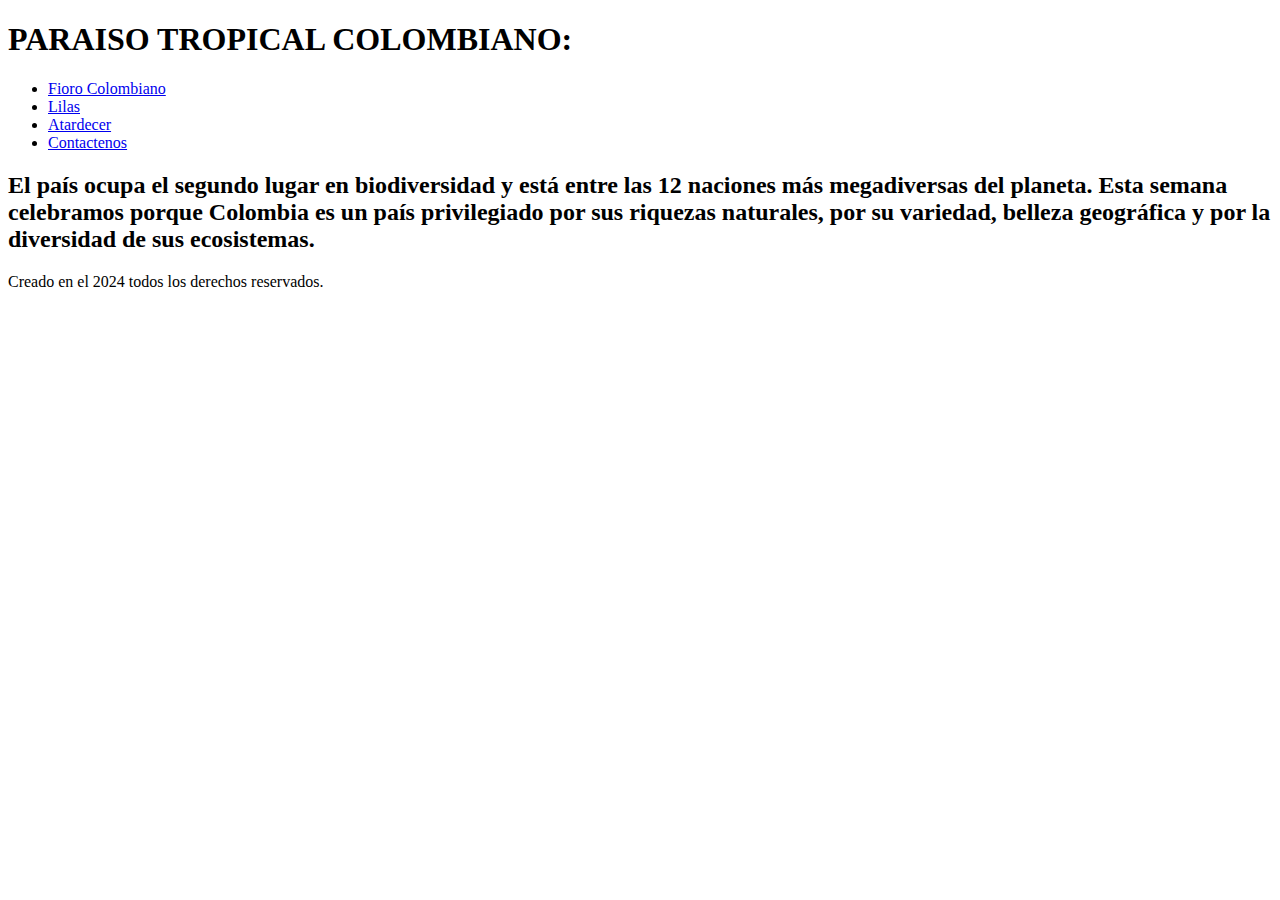
<file: index.html>
<!DOCTYPE html>
<html lang="en">
<head>
    <meta charset="UTF-8">
    <meta name="viewport" content="width=, initial-scale=1.0">
    <link rel="stylesheed" href="../Despliegue/estilos.css">
    <title>INICIO</title>
</head>
<body>
    <div class="contenedor">
        <h1>
            PARAISO TROPICAL COLOMBIANO:
        </h1>
    </div>
    <div>
        <nav>
            <ul>
                <li><a href="../Despliegue/fiordo.html">Fioro Colombiano</a></li>
                <li><a href="../Despliegue/lila.html">Lilas</a></li>
                <li><a href="../Despliegue/atardecer.html">Atardecer</a></li>
                <li><a href="../Despliegue/contacto.html">Contactenos</a></li>
            </ul>
        </nav>
    </div>
    <div>
        <p>
            <h2>
                El país ocupa el segundo lugar en biodiversidad y está entre las 12 naciones
                 más megadiversas del planeta. Esta semana celebramos
                porque Colombia es un país privilegiado por sus riquezas naturales,
                 por su variedad, belleza geográfica y por la diversidad de sus ecosistemas.
            </h2>
        </p>
    </div>

    <div>
        <footer>
            Creado en el 2024
            todos los derechos reservados.
        </footer>
    </div>
</body>
</html>
</file>
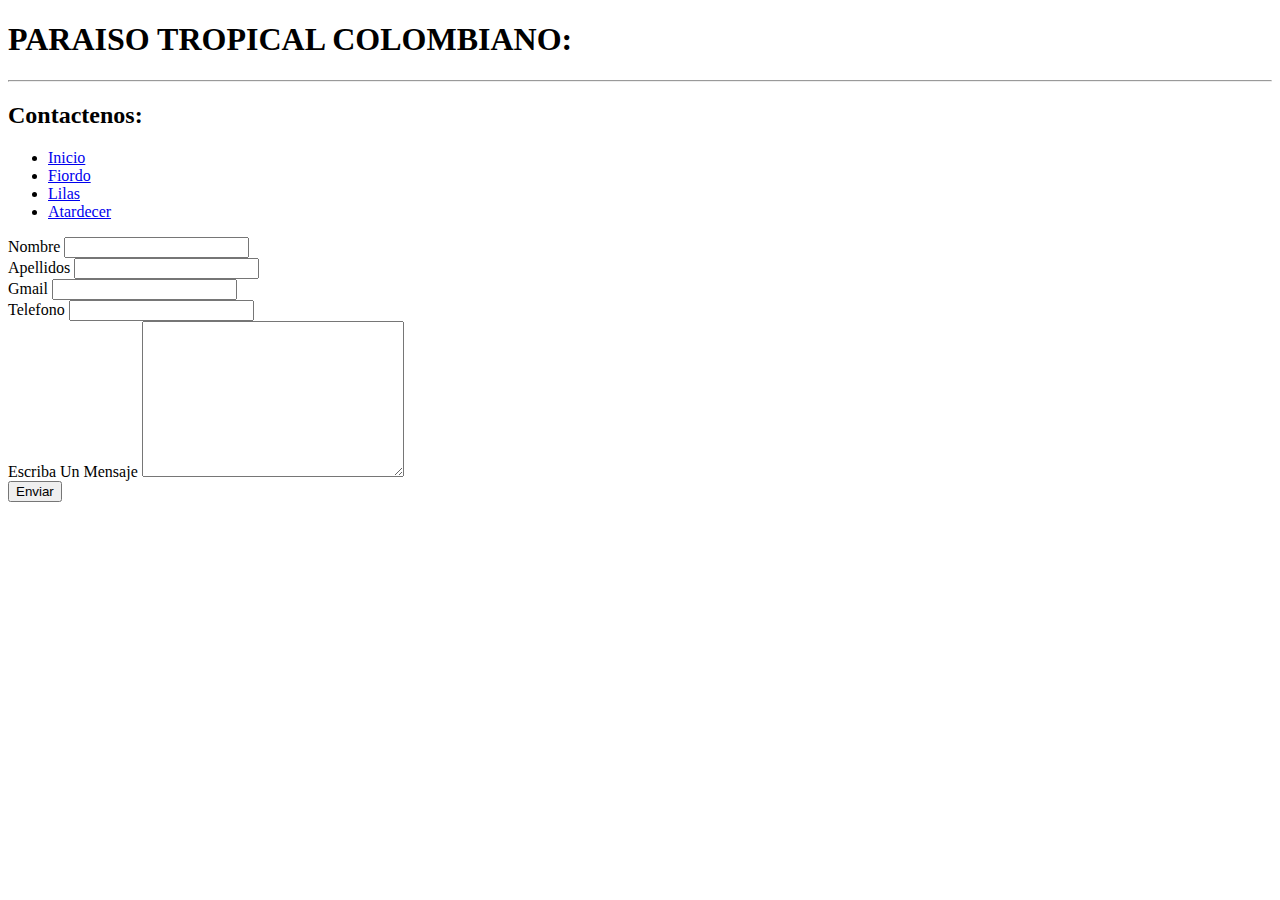
<file: contacto.html>
<!DOCTYPE html>
<html lang="en">
<head>
    <meta charset="UTF-8">
    <meta name="viewport" content="width=device-width, initial-scale=1.0">
    <title>Contactenos</title>
    <link rel="stylesheed" href="../Despliegue/estilos.css">
</head>
<body>
    <div class="contenedor">
        <h1>
            PARAISO TROPICAL COLOMBIANO:
        </h1>
        <hr>
        <h2>Contactenos:</h2>
    </div>
    <div>
        <nav>
            <ul>
                <li><a href="../Despliegue/index.html">Inicio</a></li>
                <li><a href="../Despliegue/fiordo.html">Fiordo</a></li>
                <li><a href="../Despliegue/lila.html">Lilas</a></li>
                <li><a href="../Despliegue/atardecer.html">Atardecer</a></li>
            </ul>
        </nav>
    </div>
    <div>
        <form action="">
            <label for="nombre">Nombre</label>
            <input type="text" name="nombre" id="Nombre">
            <br>
            <label for="Apellidos">Apellidos</label>
            <input type="text" name="Apellidos" id="Apellidos">
            <br>
            <label for="Correo">Gmail</label>
            <input type="email" name="Correo" id="Correo">
            <br>
            <label for="Telefono">Telefono</label>
            <input type="tel" name="Telefono" id="Telefono">
            <br>
            <label for="Mensaje">Escriba Un Mensaje</label>
            <textarea name="Mensaje" id="Mensaje" cols="30" rows="10"></textarea>
            <br>
            <input type="submit" value="Enviar">
        </form>
    </div>
</body>
</html>
</file>
